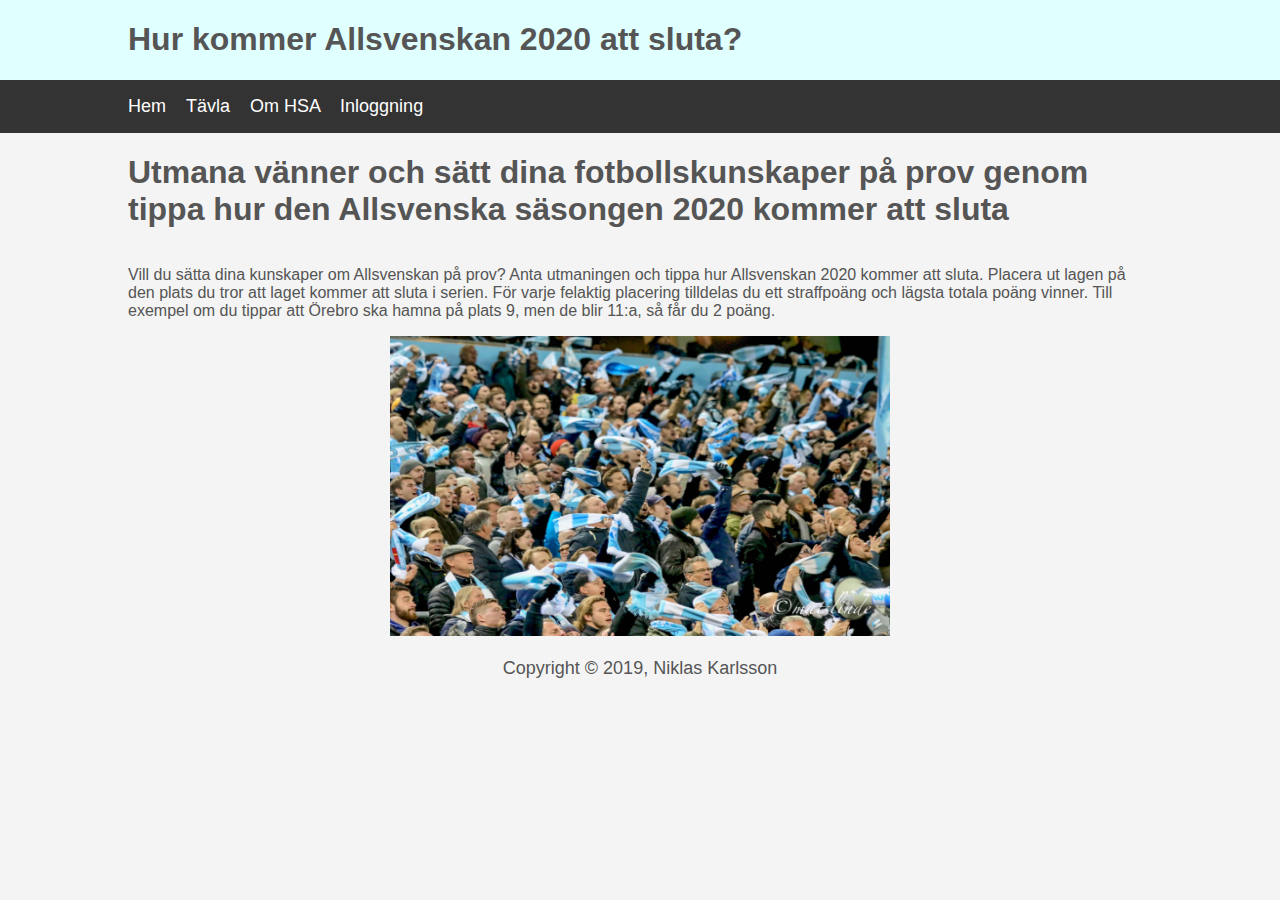
<file: index.html>
<!DOCTYPE html>

<html>

<!-- ~~~~~~~~~~~~~~~~~~~~~~~~~ Head ~~~~~~~~~~~~~~~~~~~~~~~~~~~~~~ -->
<head>

  <!-- What can be seen in tab -->
  <title> Hur slutar Allsvenskan? </title>

  <!-- Link to CSS files used for this page -->
  <link rel="stylesheet" href="css/master.css">
  <link rel="stylesheet" href="css/index.css">

</head>
<!-- ~~~~~~~~~~~~~~~~~~~~~~~~~ Body ~~~~~~~~~~~~~~~~~~~~~~~~~~~~~~~ -->
<body>

  <!-- ~~~~~~~~~~~~~~~~~~~~~~~~~ Header  ~~~~~~~~~~~~~~~~~~~~~~~~~~~~~~~ -->

  <header class="mainHeader">
    <div class="container">
      <h1> Hur kommer Allsvenskan 2020 att sluta? </h1>
    </div>
  </header>

  <!-- ~~~~~~~~~~~~~~~~~~~~~~ Navigation bar  ~~~~~~~~~~~~~~~~~~~~~~~~~~~ -->

  <nav class = "nav-bar">

    <div class="container">

      <ul> <!-- Unorder list -->
        <li>  <a href="index.html"> Hem </a>        </li>
        <li>  <a href="tavla.html"> Tävla </a>      </li>
        <li>  <a href="om.html"> Om HSA </a>        </li>
        <li>  <a href="login.html"> Inloggning </a> </li>
      </ul>

    </div>

  </nav>

  <!-- ~~~~~~~~~~~~~~~~~~~~~~  Intro ~~~~~~~~~~~~~~~~~~~~~~~~~~~~~~~~~ -->

  <section id = "index-intro">
    <div class="container">
      <h1> Utmana vänner och sätt dina fotbollskunskaper på prov genom
      tippa hur den Allsvenska säsongen 2020 kommer att sluta </h1>
    </div>
  </section>

  <!-- ~~~~~~~~~~~~~~~~~~~~~~~~~ Page  ~~~~~~~~~~~~~~~~~~~~~~~~~~~~~~~ -->

  <section id = "index-main">

  <div class="container">
    <p>
      Vill du sätta dina kunskaper om Allsvenskan på prov? Anta utmaningen
      och tippa hur Allsvenskan 2020 kommer att sluta. Placera ut lagen på den
      plats du tror att laget kommer att sluta i serien. För varje felaktig
      placering tilldelas du ett straffpoäng och lägsta totala poäng vinner.
      Till exempel om du tippar att Örebro ska hamna på plats 9, men de blir 11:a,
      så får du 2 poäng.
    </p>
  </div>
  </section>

  <div class="image1">
    <img src ="images/halsdukar.jpg" alt = "Image not found" width = 500 height = 300>
  </div>

  <!-- ~~~~~~~~~~~~~~~~~~~~~~~~~ Footer  ~~~~~~~~~~~~~~~~~~~~~~~~~~~~~~~ -->

    <footer class = "mainFooter">
      <!-- &copy  give the copyright symbol -->
      <p> Copyright &copy 2019, Niklas Karlsson </p>
    </footer>

  </body>

</html>
</file>
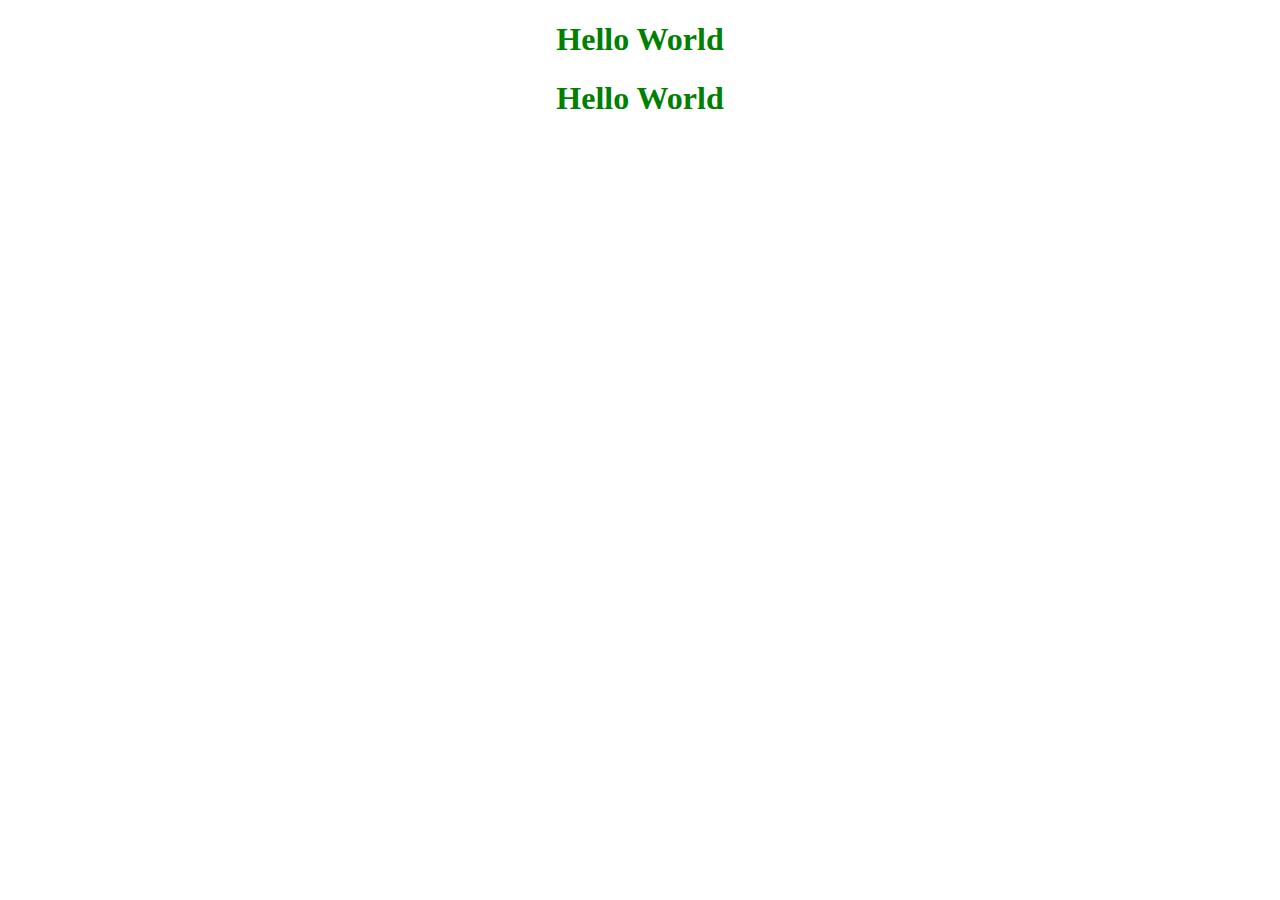
<file: learningCSS/index.html>
<!DOCTYPE html>
<html >

  <head>
    <!-- Title is displayed in tab -->
    <title>How to write CSS</title>
    <!-- Link to CSS file where all CSS code (styling/formating) is done -->
    <link rel="stylesheet" href="css/style.css">
  </head>

  <body>

    <!-- Class can be reused-->
    <!-- Container class to set width and margins-->
    <div class="container">

      <!-- Id should be unique -->
      <div id = "box-id">
        <h1> Hello World </h1>
      </div>

      <div class="box-class">
        <h1> Hello World </h1>
      </div>
  </div>

  </body>

</html>
</file>
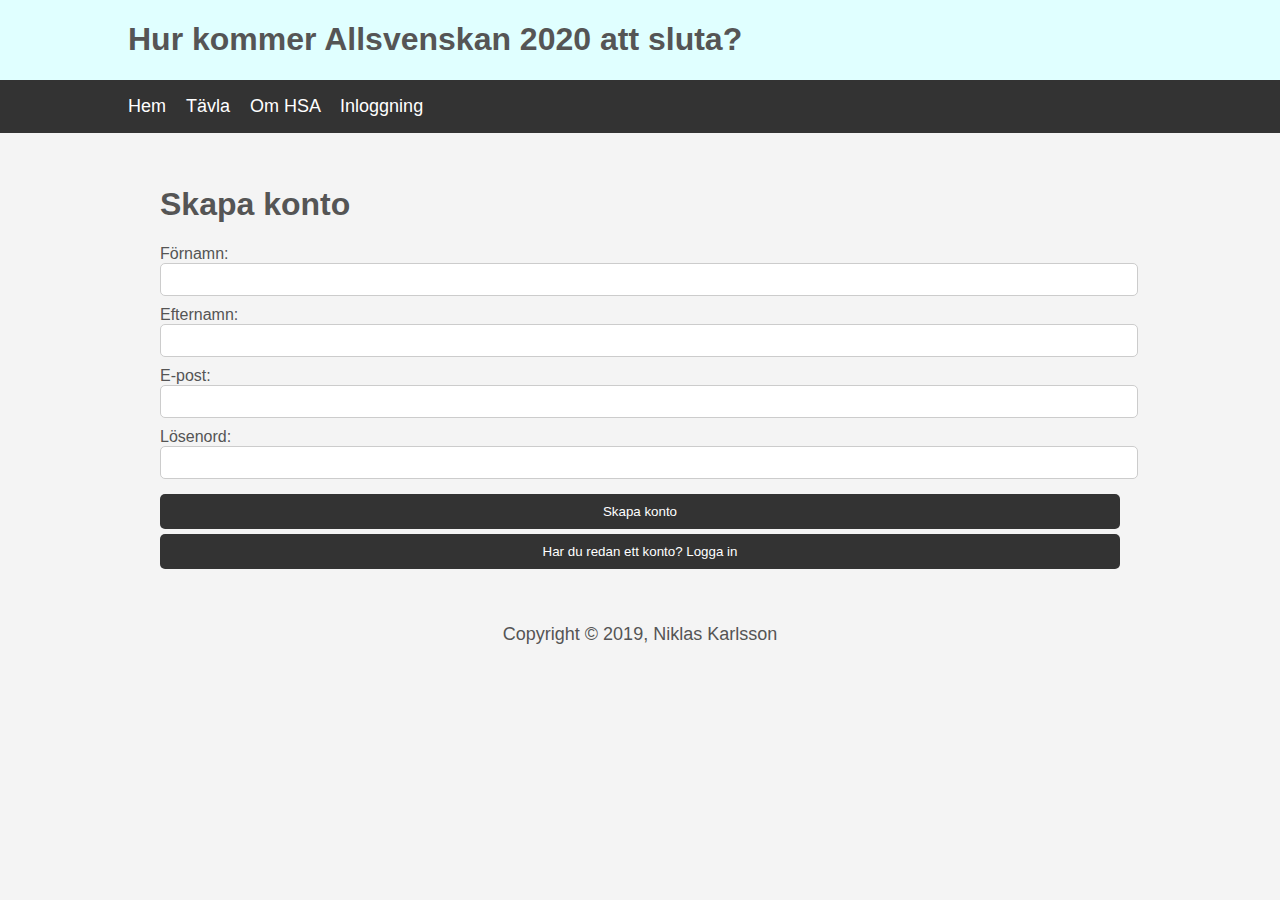
<file: create_account.html>
<!DOCTYPE html>

<html>

<!-- ~~~~~~~~~~~~~~~~~~~~~~~~~ Head ~~~~~~~~~~~~~~~~~~~~~~~~~~~~~~ -->
<head>

  <!-- What can be seen in tab -->
  <title> Hur slutar Allsvenskan? </title>

  <!-- Link to CSS files used for this page -->
  <link rel="stylesheet" href="css/master.css">
  <link rel="stylesheet" href="css/create_account.css">

</head>
<!-- ~~~~~~~~~~~~~~~~~~~~~~~~~ Body ~~~~~~~~~~~~~~~~~~~~~~~~~~~~~~~ -->
<body>

  <!-- ~~~~~~~~~~~~~~~~~~~~~~~~~ Header  ~~~~~~~~~~~~~~~~~~~~~~~~~~~~~~~ -->

  <header class="mainHeader">
    <div class="container">
      <h1> Hur kommer Allsvenskan 2020 att sluta? </h1>
    </div>
  </header>

  <!-- ~~~~~~~~~~~~~~~~~~~~~~ Navigation bar  ~~~~~~~~~~~~~~~~~~~~~~~~~~~ -->

  <nav class = "nav-bar">

    <div class="container">

      <ul> <!-- Unorder list -->
        <li>  <a href="index.html"> Hem </a>        </li>
        <li>  <a href="tavla.html"> Tävla </a>      </li>
        <li>  <a href="om.html"> Om HSA </a>        </li>
        <li>  <a href="login.html"> Inloggning </a> </li>
      </ul>

    </div>

  </nav>

  <!-- ~~~~~~~~~~~~~~~~~~~~~~~~~ Page  ~~~~~~~~~~~~~~~~~~~~~~~~~~~~~~~ -->

  <section class="container">

    <form id = "form-create_account">

      <h1> Skapa konto </H1>

      <!-- Empty div  to be able to print messages
            if for example an field is empty -->
      <div id="msg-create-account">
      </div>

      <!--User input first name -->
      <div>
        <label for="user_firstName"> Förnamn: </label>
        <input type="text" id='firstName'>
      </div>

      <!-- User input last name -->
      <div>
        <label for="user_lastName"> Efternamn: </label>
        <input type="text" id='lastName'>
      </div>

      <!-- User inputs email -->
      <div>
        <label for="user_email"> E-post: </label>
        <input type="email" id='email'>
      </div>

      <!-- User inputs password -->
      <div>
        <label for="user_password"> Lösenord: </label>
        <input type="text" id='password'>
      </div>

      <input id = "submit_create_account" type = "submit" value = "Skapa konto">

      <button id = "old_user" type="button">
      <a href="login.html"> Har du redan ett konto?
      Logga in </a>
      </button>

  </form>

  </section>

  <!-- ~~~~~~~~~~~~~~~~~~~~~~~~~ Footer  ~~~~~~~~~~~~~~~~~~~~~~~~~~~~~~~ -->

    <footer class = "mainFooter">
      <!-- &copy  give the copyright symbol -->
      <p> Copyright &copy 2019, Niklas Karlsson </p>
    </footer>

    <!-- ~~~~~~~~~~~~~~~~~~~~~~ JavaScript  ~~~~~~~~~~~~~~~~~~~~~~~ -->

    <script src="JavaScript/create_account.js"></script>

  </body>

</html>
</file>
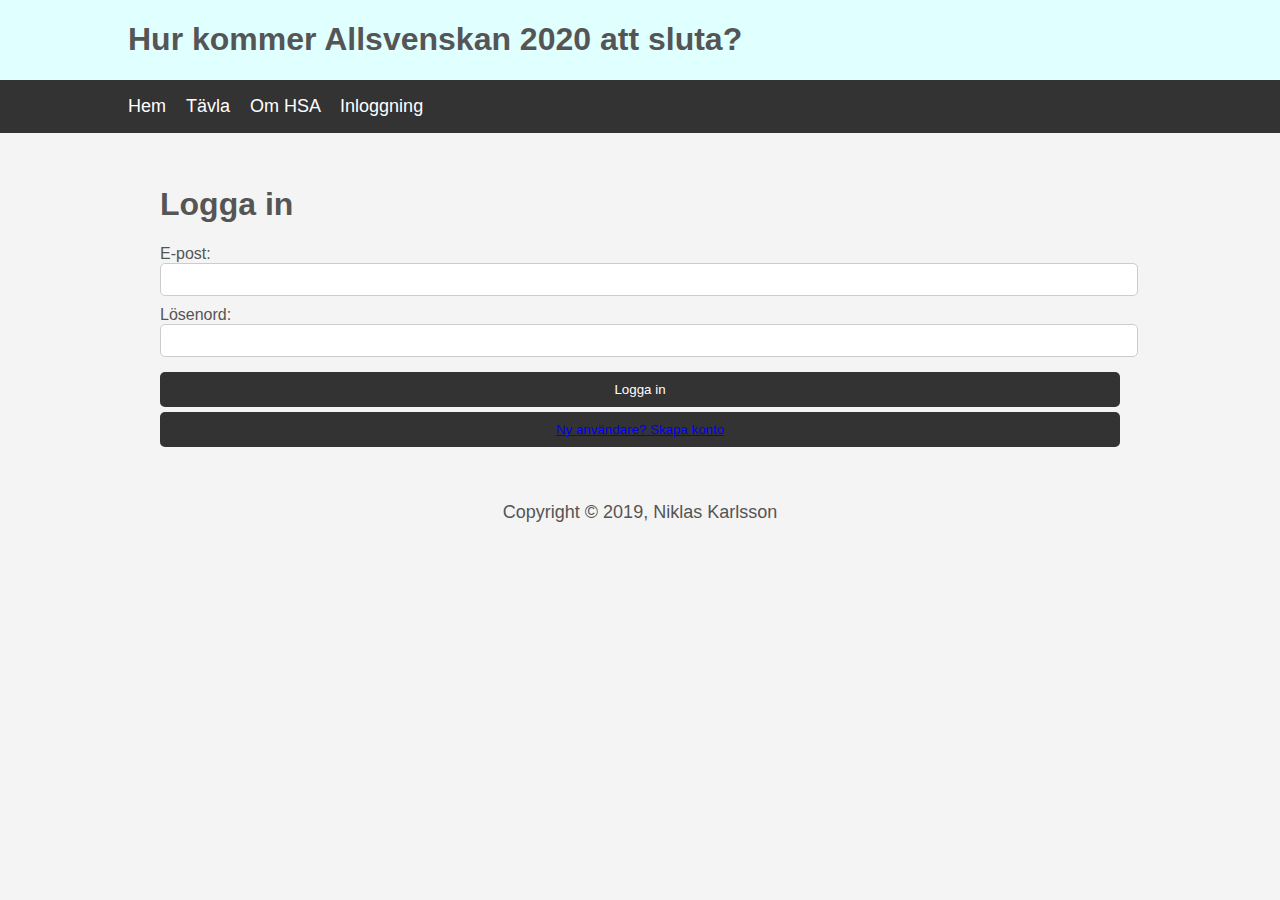
<file: login.html>
<!DOCTYPE html>
<html>

<!-- ~~~~~~~~~~~~~~~~~~~~~~~~~ Head ~~~~~~~~~~~~~~~~~~~~~~~~~~~~~~ -->
<head>
  <!-- What can be seen in tab-->
  <title> Hur slutar Allsvenskan? </title>

  <!-- Link to CSS files used for this page -->
  <link rel="stylesheet" href="css/master.css">
  <link rel="stylesheet" href="css/login.css">

</head>

<!-- ~~~~~~~~~~~~~~~~~~~~~~~~~ Body ~~~~~~~~~~~~~~~~~~~~~~~~~~~~~~~ -->
<body>

    <!-- ~~~~~~~~~~~~~~~~~~~~~~~~~ Header  ~~~~~~~~~~~~~~~~~~~~~~~~~~~~~~~ -->

    <header class="mainHeader">
      <div class="container">
        <h1> Hur kommer Allsvenskan 2020 att sluta? </h1>
      </div>
    </header>

    <!-- ~~~~~~~~~~~~~~~~~~~~~~ Navigation bar  ~~~~~~~~~~~~~~~~~~~~~~~~~~~ -->

    <nav class = "nav-bar">

      <div class="container">

        <ul> <!-- Unorder list -->
          <li>  <a href="index.html"> Hem </a>        </li>
          <li>  <a href="tavla.html"> Tävla </a>      </li>
          <li>  <a href="om.html"> Om HSA </a>        </li>
          <li>  <a href="login.html"> Inloggning </a> </li>
        </ul>

      </div>

    </nav>

    <!-- ~~~~~~~~~~~~~~~~~~~~~~ Page  ~~~~~~~~~~~~~~~~~~~~~~~~~~~ -->

    <section class="container">

      <form id = "form-login">

        <h1> Logga in </H1>

        <!-- Empty div  to be able to print messages
              if for example an field is empty -->
        <div id="msg-login">
        </div>

        <!-- Class for where user inputs email when logging in-->
        <div>
          <label for="user_email"> E-post: </label>
          <input type="email" id='login-email'>
        </div>

        <!-- Class for where user inputs password when logging in-->
        <div>
          <label for="user_password"> Lösenord: </label>
          <input type="text" id='login-password'>
        </div>

        <input id = "submit_login" type = "submit" value = "Logga in">

        <button id = "new_user" type="button">
          <a href="create_account.html"> Ny användare? Skapa konto </a>
        </button>

    </form>

    </section>

    <!-- ~~~~~~~~~~~~~~~~~~~~~~ Footer  ~~~~~~~~~~~~~~~~~~~~~~~~~~~ -->

    <footer class = "mainFooter">
      <!-- &copy  give the copyright symbol -->
      <p> Copyright &copy 2019, Niklas Karlsson </p>
    </footer>

    <!-- ~~~~~~~~~~~~~~~~~~~~~~ JavaScript  ~~~~~~~~~~~~~~~~~~~~~~~ -->

    <script src="JavaScript/login.js"></script>

  </body>

</html>

<!--

<div class="form-login-div">
<label for="inputdob"> Date Of Birth </label>
<input type="date"> </input>
</div>

<div class="form-login-div">
<h4>Ange ditt favoritlag i Allsvenskan 2020 </h4>
<select name="favTeam">
    <option value = "" disabled selection> Favoritlag </option>
    <option value="AFC"> AFC Eskilstuna</option>
    <option value="AIK"> AIK</option>
    <option value="Djurgården"> Djurgården </option>
    <option value="Elfsborg"> Elfsborg </option>
    <option value="Falkenberg"> Falkenberg </option>
    <option value="Hammarby"> Hammarby </option>
    <option value="Helsingborg"> Helsingborg </option>
    <option value="Häcken"> Häcken </option>
    <option value="IFKGöteborg"> IFK Göteborg </option>
    <option value="IFKNorrköping"> IFK Norrköping </option>
    <option value="Kalmar"> Kalmar </option>
    <option value="MalmöFF"> Malmö FF </option>
    <option value="Sirius"> Sirius </option>
    <option value="Sundsvall"> Sundsvall </option>
    <option value="Örebro"> Örebro </option>
    <option value="Östersund"> Östersund </option>
</select>
</div>

-->
</file>
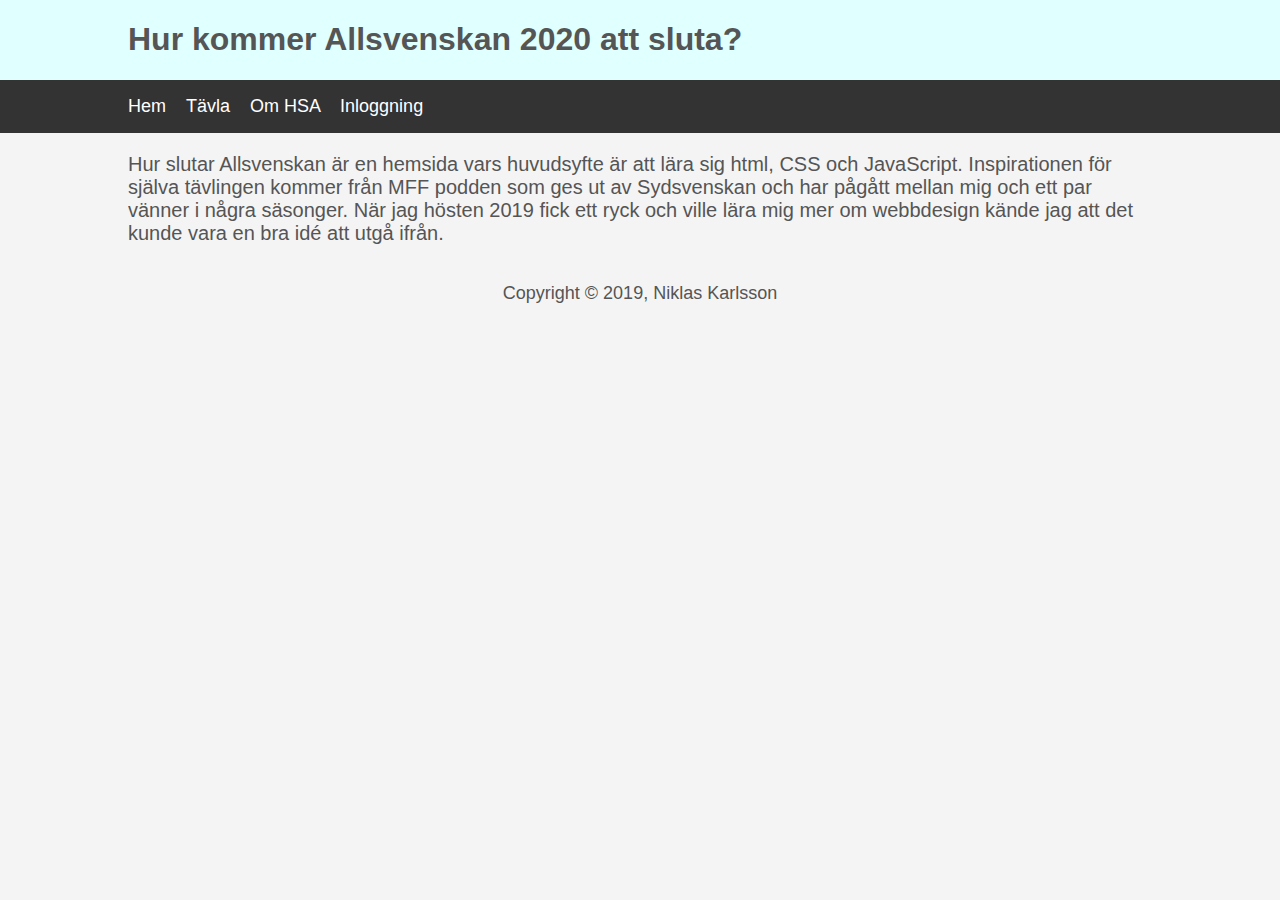
<file: om.html>
<!DOCTYPE html>

<html>

<!-- ~~~~~~~~~~~~~~~~~~~~~~~~~ Head ~~~~~~~~~~~~~~~~~~~~~~~~~~~~~~ -->
<head>

  <!-- What can be seen in tab -->
  <title> Hur slutar Allsvenskan? </title>

  <!-- Link to CSS files used for this page -->
  <link rel="stylesheet" href="css/master.css">
  <link rel="stylesheet" href="css/om.css">

</head>
<!-- ~~~~~~~~~~~~~~~~~~~~~~~~~ Body ~~~~~~~~~~~~~~~~~~~~~~~~~~~~~~~ -->
<body>

  <!-- ~~~~~~~~~~~~~~~~~~~~~~~~~ Header  ~~~~~~~~~~~~~~~~~~~~~~~~~~~~~~~ -->

  <header class="mainHeader">
    <div class="container">
      <h1> Hur kommer Allsvenskan 2020 att sluta? </h1>
    </div>
  </header>

  <!-- ~~~~~~~~~~~~~~~~~~~~~~ Navigation bar  ~~~~~~~~~~~~~~~~~~~~~~~~~~~ -->

  <nav class = "nav-bar">

    <div class="container">

      <ul> <!-- Unorder list -->
        <li>  <a href="index.html"> Hem </a>        </li>
        <li>  <a href="tavla.html"> Tävla </a>      </li>
        <li>  <a href="om.html"> Om HSA </a>        </li>
        <li>  <a href="login.html"> Inloggning </a> </li>
      </ul>

    </div>

  </nav>


  <!-- ~~~~~~~~~~~~~~~~~~~~~~~~~ Page  ~~~~~~~~~~~~~~~~~~~~~~~~~~~~~~~ -->

  <section id = "index-main">

  <div class="container">
    <p>
      Hur slutar Allsvenskan är en hemsida vars huvudsyfte är att lära sig html,
      CSS och JavaScript. Inspirationen för själva tävlingen kommer från MFF
      podden som ges ut av Sydsvenskan och har pågått mellan mig och ett par
      vänner i några säsonger. När jag hösten 2019 fick ett ryck och ville lära
      mig mer om webbdesign kände jag att det kunde vara en bra idé att utgå
      ifrån.
    </p>
  </div>

  </section>


  <!-- ~~~~~~~~~~~~~~~~~~~~~~~~~ Footer  ~~~~~~~~~~~~~~~~~~~~~~~~~~~~~~~ -->

    <footer class = "mainFooter">
      <!-- &copy  give the copyright symbol -->
      <p> Copyright &copy 2019, Niklas Karlsson </p>
    </footer>

  </body>

</html>
</file>
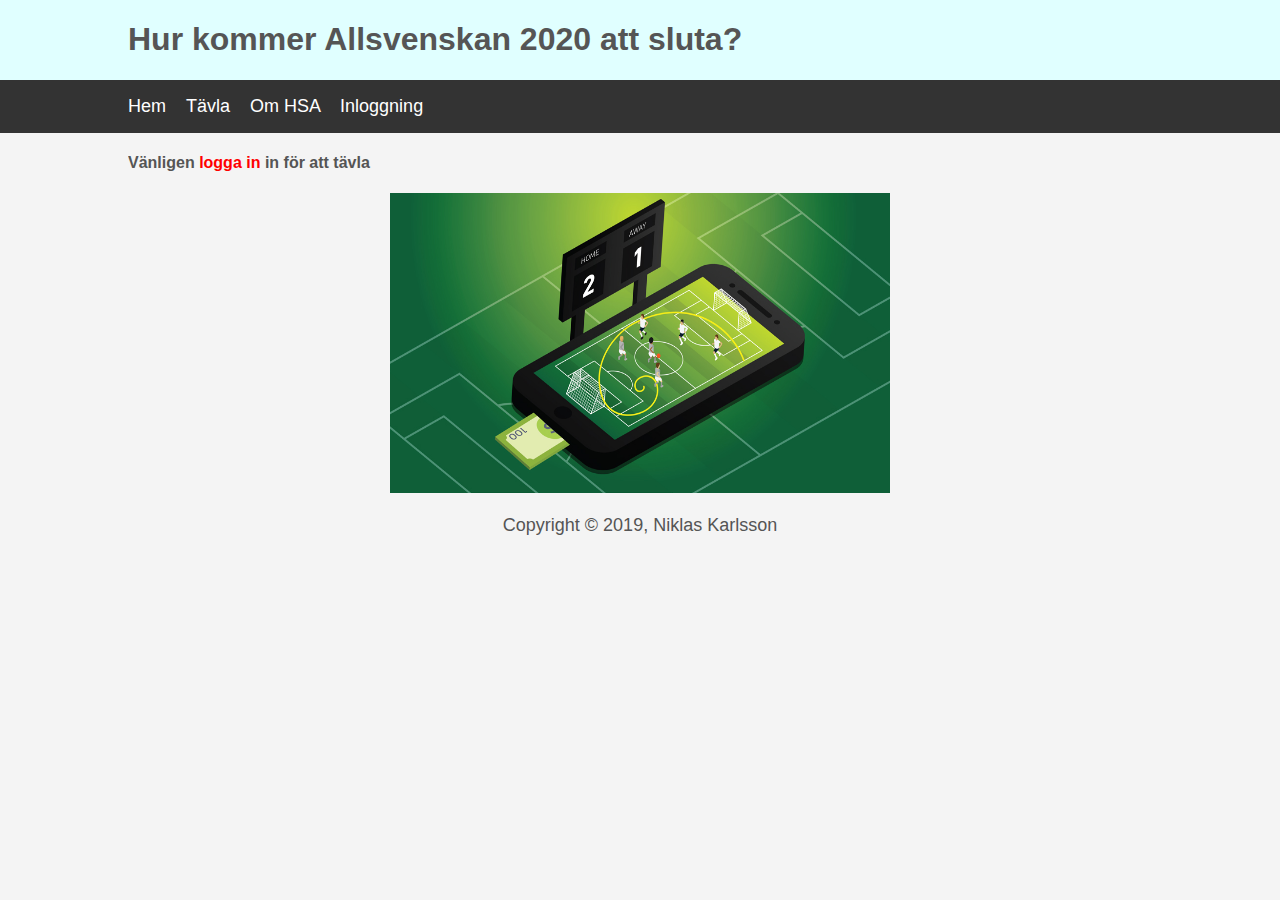
<file: tavla.html>
<!DOCTYPE html>

<html>

<!-- ~~~~~~~~~~~~~~~~~~~ Head ~~~~~~~~~~~~~~~~~~~~~~~~~ -->
<head>

  <!-- What can be seen in tab -->
  <title> Hur slutar Allsvenskan? </title>

  <!-- Link to CSS files used for this page -->
  <link rel="stylesheet" href="css/master.css">
  <link rel="stylesheet" href="css/tavla.css">

</head>

<!-- ~~~~~~~~~~~~~~~~~~~~~~~~~ Body ~~~~~~~~~~~~~~~~~~~~~~~~~~~~~~~ -->
  <body>

    <!-- ~~~~~~~~~~~~~~~~~~~~~~~~~ Header  ~~~~~~~~~~~~~~~~~~~~~~~~~~~~~~~ -->

    <header class="mainHeader">
      <div class="container">
      <h1> Hur kommer Allsvenskan 2020 att sluta? </h1>
      </div>
    </header>

    <!-- ~~~~~~~~~~~~~~~~~~~~~~ Navigation bar  ~~~~~~~~~~~~~~~~~~~~~~~~~~~ -->

    <nav class = "nav-bar">

      <div class="container">

        <ul> <!-- Unorder list -->
          <li>  <a href="index.html"> Hem </a>        </li>
          <li>  <a href="tavla.html"> Tävla </a>      </li>
          <li>  <a href="om.html"> Om HSA </a>        </li>
          <li>  <a href="login.html"> Inloggning </a> </li>
        </ul>

      </div>

    </nav>

    <!-- ~~~~~~~~~~~~~~~~~~~~~~~~~ Page  ~~~~~~~~~~~~~~~~~~~~~~~~~~~~~~~ -->

    <!-- Main structure for tippa page -->
    <section id = tavla-page>
      <div class="container">
        <h4> Vänligen <a href="login.html" id = "login-link">logga in </a> in för att tävla </h4>
      </div>
    </section>

    <div class="image-tavla">
      <img src ="images/tavla.jpg" alt = "Image not found" width = 500 height = 300>
    </div>

    <!-- ~~~~~~~~~~~~~~~~~~~~~~~~~ Footer  ~~~~~~~~~~~~~~~~~~~~~~~~~~~~~~~ -->

    <footer class = "mainFooter">
      <!-- &copy  give the copyright symbol -->
      <p> Copyright &copy 2019, Niklas Karlsson </p>
    </footer>

  </body>

</html>
</file>
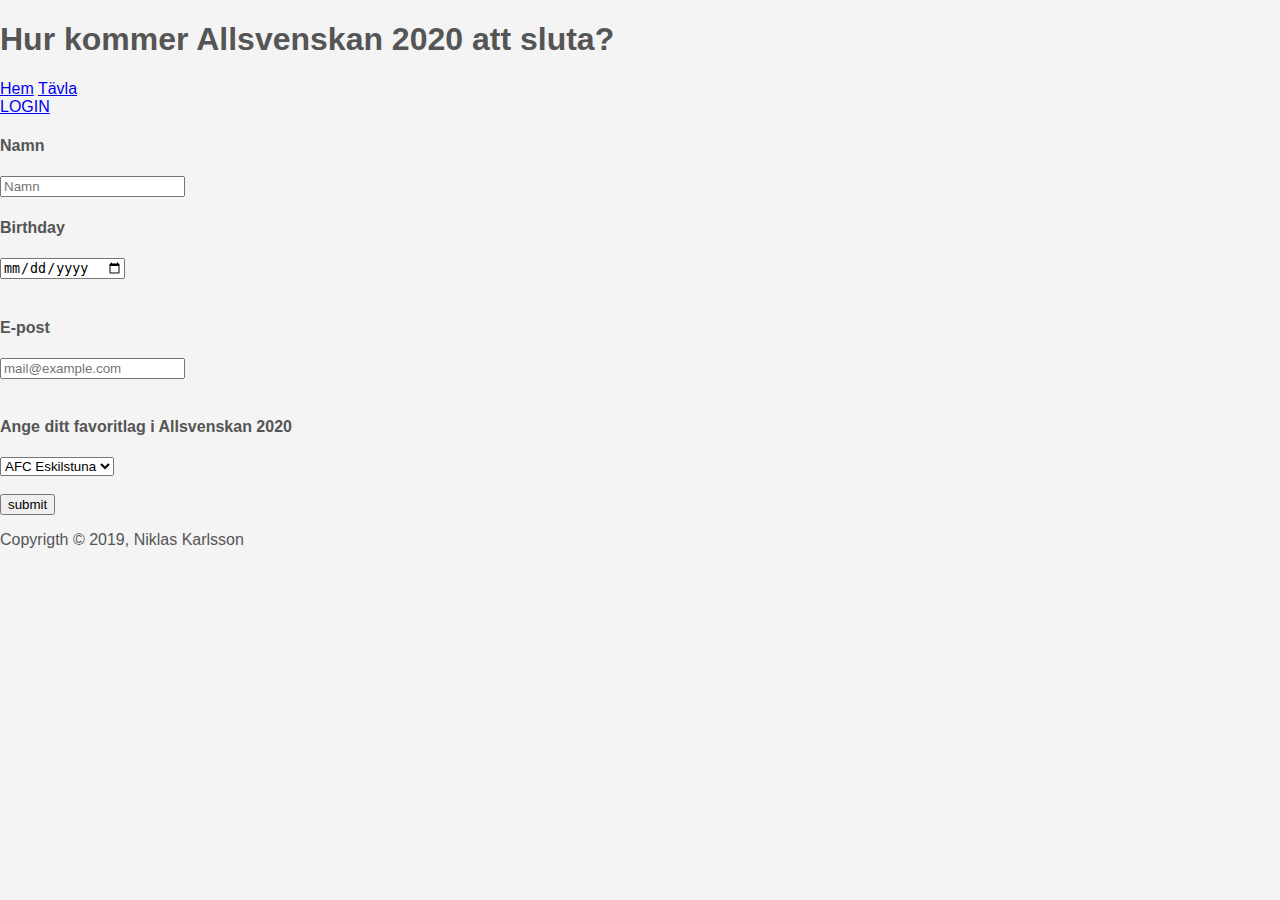
<file: tippa.html>
<!DOCTYPE html>
<html>

  <title> Hur slutar Allsvenskan? </title>
  <link rel="stylesheet" href="css/master.css">

  <body>
    <header id="mainHeader">
      <h1> Hur kommer Allsvenskan 2020 att sluta? </h1>
    </header>

    <!-- Menu Navigation Bar -->
    <div class="menu">
      <a href="index.html">Hem</a>
      <a href="#tippa.html">Tävla</a>
    <div class="menu-log">
      <a href="#login">LOGIN</a>
    </div>
    </div>

    <div class = "body_sec">
        <section id = "content">

          <form action="process.php" method="POST">
            <h4>Namn </h4>
            <input type = "text" name="Name" placeholder="Namn"> </input>

            <br>
            <h4>Birthday </h4>
              <input type = "date" name="birthday" > </input>
            </div>

            <br>
            <div>
              <h4>E-post </h4>
              <input type = "email" name="email" placeholder="mail@example.com"> </input>
            </div>

            <br>
            <div>
            <h4>Ange ditt favoritlag i Allsvenskan 2020 </h4>
            <select name="favTeam">
                <option value = "" disabled selection> Favoritlag </option>
                <option value="AFC"> AFC Eskilstuna</option>
                <option value="AIK"> AIK</option>
                <option value="Djurgården"> Djurgården </option>
                <option value="Elfsborg"> Elfsborg </option>
                <option value="Falkenberg"> Falkenberg </option>
                <option value="Hammarby"> Hammarby </option>
                <option value="Helsingborg"> Helsingborg </option>
                <option value="Häcken"> Häcken </option>
                <option value="IFKGöteborg"> IFK Göteborg </option>
                <option value="IFKNorrköping"> IFK Norrköping </option>
                <option value="Kalmar"> Kalmar </option>
                <option value="MalmöFF"> Malmö FF </option>
                <option value="Sirius"> Sirius </option>
                <option value="Sundsvall"> Sundsvall </option>
                <option value="Örebro"> Örebro </option>
                <option value="Östersund"> Östersund </option>
            </select>
            </div>

            <br>
            <input type= "submit" name = "submit" value = "submit"> </input>
          </form>

        </section>
    </div>

      <footer id = "mainFooter">
        <!-- &copy  give the copyright symbol -->
        <p> Copyrigth &copy 2019, Niklas Karlsson </p>
      </footer>

  </body>

</html>
</file>
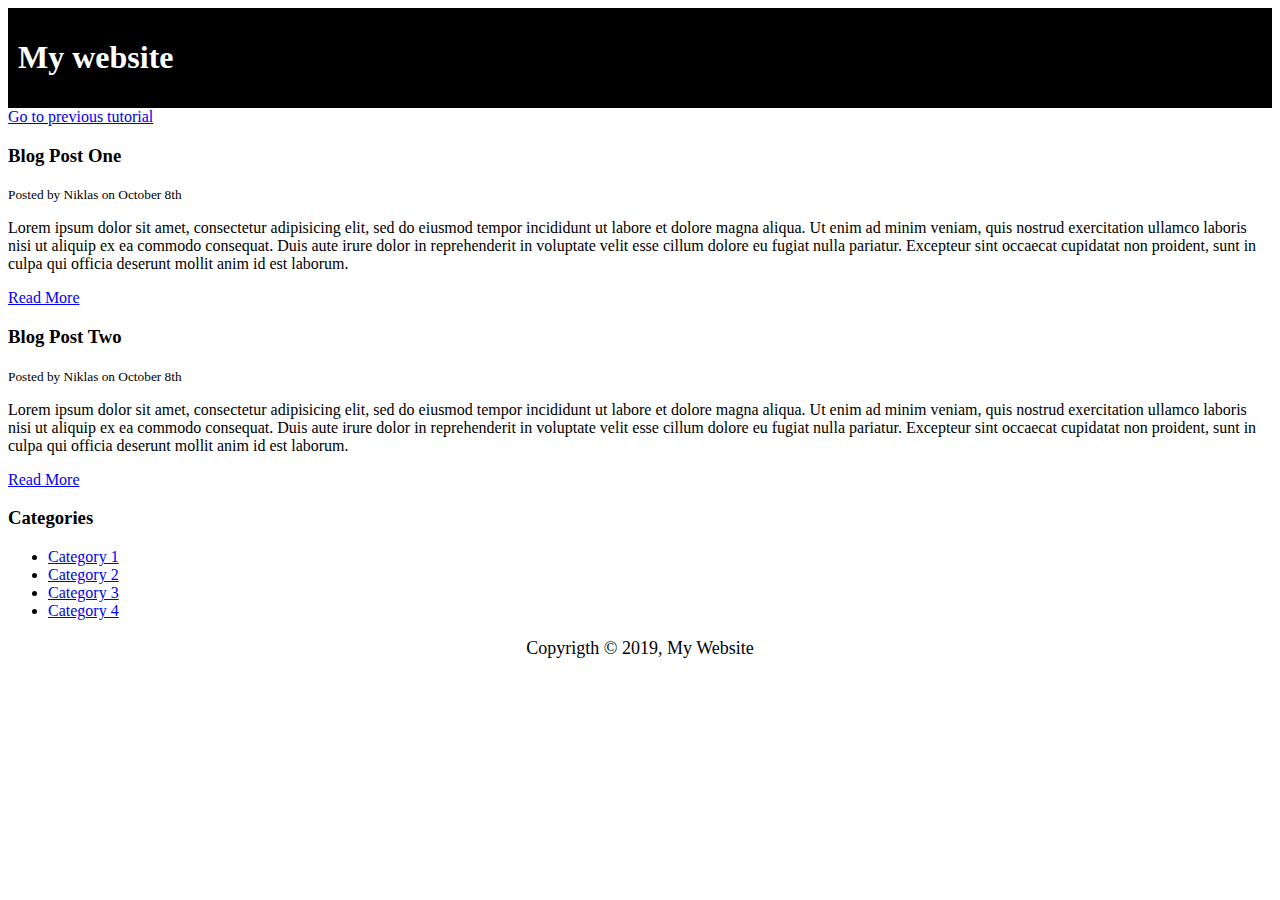
<file: learningHTML/howtowrite2.html>
<!-- html + tab to get basic structure in place--->
<!-- This code is based on the following tutorial -->
<!-- https://www.youtube.com/watch?v=UB1O30fR-EE -->

<!DOCTYPE html>
<html>
  <head>

    <title> HTML guide 2</title>

    <!-- Google looks at meta when it scans you webpage -->
    <meta name="description" content="Learning HTML">
    <meta name="keywords:" content="learning, html">

    <!-- Use # to grab onto id -->
    <!-- color = text color -->
    <style media="screen">
      #mainHeader {
          background-color:black;
          color:white;
          padding:10px;
        }
        #main-footer{
          text-align: center;
          font-size:18px;
        }
    </style>

  </head>
  <body>
    <header id="mainHeader">
      <h1> My website </h1>
    </header>

    <a href="howToWrite.html"> Go to previous tutorial </a>

    <section>
      <article class = "post">
        <h3> Blog Post One</h3>
        <small> Posted by Niklas on October 8th</small>
        <p>
          Lorem ipsum dolor sit amet, consectetur adipisicing elit,
          sed do eiusmod tempor incididunt ut labore et dolore magna aliqua.
          Ut enim ad minim veniam,
          quis nostrud exercitation ullamco laboris nisi ut aliquip ex ea
          commodo consequat.
          Duis aute irure dolor in reprehenderit in voluptate velit esse cillum
          dolore eu fugiat nulla pariatur.
          Excepteur sint occaecat cupidatat non proident,
          sunt in culpa qui officia deserunt mollit anim id est laborum.
        </p>
        <a href="post1.html"> Read More</a>
      </article>

      <article class = "post">
        <h3> Blog Post Two</h3>
        <small> Posted by Niklas on October 8th</small>
        <p>
          Lorem ipsum dolor sit amet, consectetur adipisicing elit,
          sed do eiusmod tempor incididunt ut labore et dolore magna aliqua.
          Ut enim ad minim veniam,
          quis nostrud exercitation ullamco laboris nisi ut aliquip ex ea
          commodo consequat.
          Duis aute irure dolor in reprehenderit in voluptate velit esse cillum
          dolore eu fugiat nulla pariatur.
          Excepteur sint occaecat cupidatat non proident,
          sunt in culpa qui officia deserunt mollit anim id est laborum.
        </p>
        <a href="post1.html"> Read More</a>
      </article>
    </section>

    <aside class="">
      <h3> Categories </h3>
      <nav>
        <ul>
          <!-- # goes to the same page -->
          <li> <a href="#"> Category 1</a> </li>
          <li> <a href="#"> Category 2</a> </li>
          <li> <a href="#"> Category 3</a> </li>
          <li> <a href="#"> Category 4</a> </li>
        </ul>
      </nav>
    </aside>

    <footer id = "main-footer">
      <!-- &copy  give the copyright symbol -->
      <p> Copyrigth &copy 2019, My Website</p>
    </footer>

  </body>
</html>
</file>
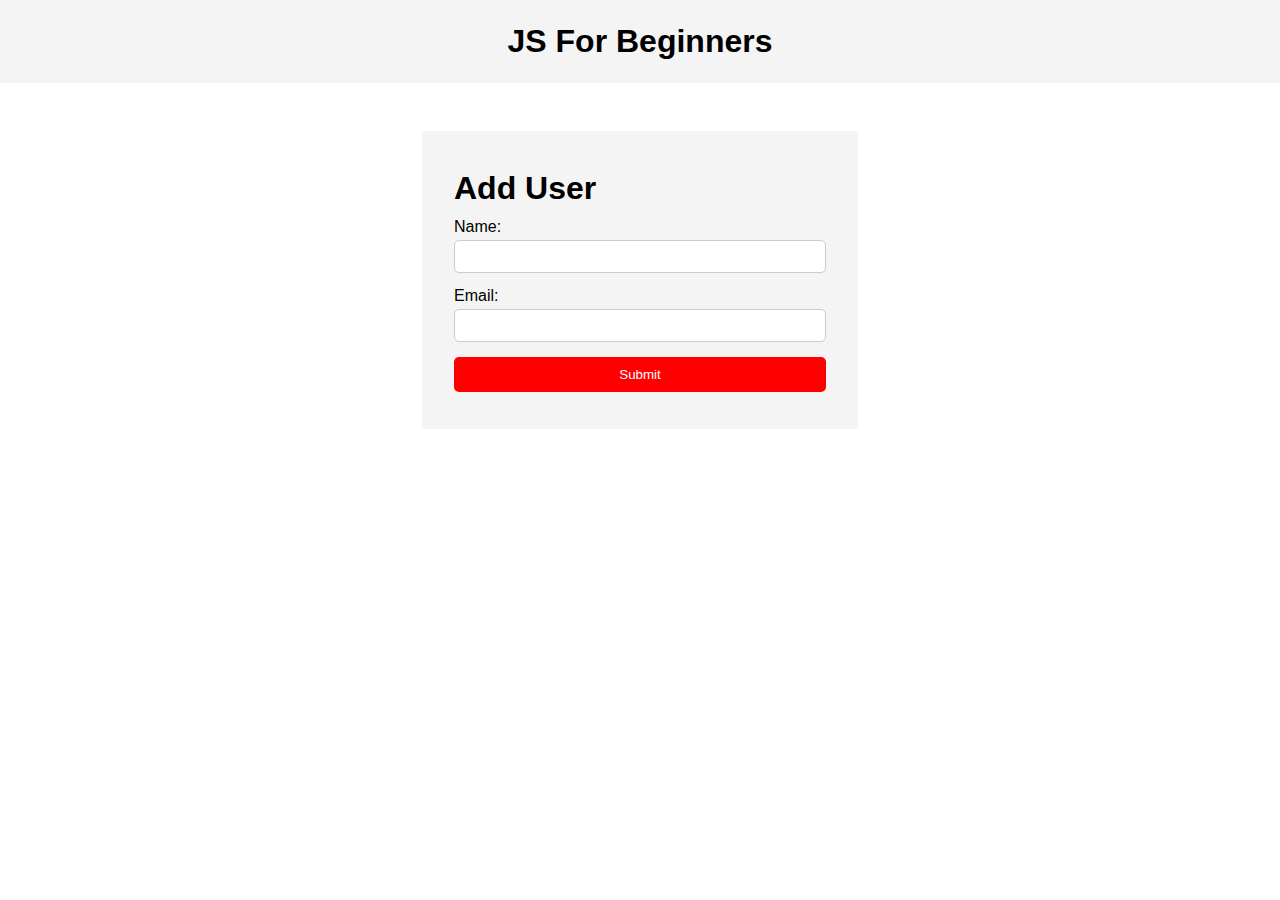
<file: learningJavaScript/index2..html>
<!DOCTYPE html>
<html lang="en">
  <head>
    <meta charset="UTF-8" />
    <meta name="viewport" content="width=device-width, initial-scale=1.0" />
    <meta http-equiv="X-UA-Compatible" content="ie=edge" />
    <title>JS For Beginners</title>
    <link rel="stylesheet" href="style.css">
  </head>
  <body>
    <header>
      <h1>JS For Beginners</h1>
    </header>

    <section class="container">
      <form id="my-form">
        <h1>Add User</h1>
        <div class="msg"></div>
        <div>
          <label for="name">Name:</label>
          <input type="text" id="name">
        </div>
        <div>
          <label for="email">Email:</label>
          <input type="text" id="email">
        </div>
        <input class="btn" type="submit" value="Submit">
      </form>

      <ul id="users"></ul>

      <!-- <ul class="items">
        <li class="item">Item 1</li>
        <li class="item">Item 2</li>
        <li class="item">Item 3</li>
      </ul> -->
    </section>


    <script src="main2.js"></script>
  </body>
</html>
</file>
<file: css/master.css>
/* ----------------------------  Body  ------------------------------- */
body {
  background-color: #f4f4f4; /* Light grey */
  color: #555;
  font-family: Arial, Helvetica, sans-sans-serif;
  font-size: 16px;
  line-height: 1.6 em;
  margin:0px;
}

/* ----------------------------  Container  ------------------------------- */
.container {
  width: 80%;
  margin: auto;
  overflow:hidden;
}

/* ----------------------------  Header  ------------------------------- */

.mainHeader {
    background-color:LIGHTCYAN;
}
/* ------------------------- Navigation bar ---------------------------- */

.nav-bar {
  background-color: #333; /* Dark grey*/
  color: #FFF;            /* White */

}

.nav-bar ul {
  padding: 0;
  list-style: none; <!-- No bullet points-->
}

.nav-bar li {
  display: inline;

}

.nav-bar a {
  color: #fff;              /* White */
  text-decoration: none;    /* No underline */
  font-size: 18px;          /* Make text bigger */
  padding-right: 15px;

}

.nav-bar a:hover{
  color:red;              /*Set the color to red*/
}

/* ----------------------------  Footer  ------------------------------- */
  .mainFooter{
    text-align: center;
    font-size:18px;
  }
</file>
<file: css/index.css>
.image1{
  text-align: center;
}
</file>
<file: learningCSS/css/style.css>
h1 {
  text-align: center;
  color: green;
}
</file>
<file: css/create_account.css>
#form-create_account {
  padding: 2rem;
  background: #f4f4f4;
}

#form-create_account label {
  display: block;
}

#form-create_account input[type='text'] {
  width: 100%;
  padding: 8px;
  margin-bottom: 10px;
  border-radius: 5px;
  border: 1px solid #ccc;
}

#form-create_account input[type='email'] {
  width: 100%;
  padding: 8px;
  margin-bottom: 10px;
  border-radius: 5px;
  border: 1px solid #ccc;
}

#submit_create_account {
  display: block;
  width: 100%;
  padding: 10px 15px;
  border: 0;
  background: #333;
  color: #fff;
  border-radius: 5px;
  margin: 5px 0;
}

#submit_create_account:hover {
  background: #444;
}

.error_create_account {
  background: orangered;
  color: #fff;
  padding: 5px;
  margin: 5px;
}

#old_user {
  display: block;
  width: 100%;
  padding: 10px 15px;
  border: 0;
  background: #333;
  color: #fff;
  border-radius: 5px;
  margin: 5px 0;
}

#old_user:hover {
  background: #444;
}

#old_user a{
  color: #fff;
  text-decoration: none;
}
</file>
<file: css/login.css>
#form-login {
  padding: 2rem;
  background: #f4f4f4;
}

#form-login label {
  display: block;
}

#form-login input[type='email'] {
  width: 100%;
  padding: 8px;
  margin-bottom: 10px;
  border-radius: 5px;
  border: 1px solid #ccc;
}

#form-login input[type='text'] {
  width: 100%;
  padding: 8px;
  margin-bottom: 10px;
  border-radius: 5px;
  border: 1px solid #ccc;
}

#submit_login {
  display: block;
  width: 100%;
  padding: 10px 15px;
  border: 0;
  background: #333;
  color: #fff;
  border-radius: 5px;
  margin: 5px 0;
}

#submit_login:hover {
  background: #444;
}

.error_login {
  background: orangered;
  color: #fff;
  padding: 5px;
  margin: 5px;
}

#new_user {
  display: block;
  width: 100%;
  padding: 10px 15px;
  border: 0;
  background: #333;
  color: #fff;
  border-radius: 5px;
  margin: 5px 0;
}

#new_user:hover {
  background: #444;
}
</file>
<file: css/om.css>
#index-main p {
  font-size: 20px;
}
</file>
<file: css/tavla.css>
.image-tavla{
  padding-top: 50 px;
  text-align: center;
}

#tavla-page a{
  text-decoration: none;    /* No underline */
  color: red;
}

#tavla-page a:hover{
  color:blue;
}
</file>
<file: learningJavaScript/style.css>
* {
  margin: 0;
  padding: 0;
  box-sizing: border-box;
}

body {
  font-family: Arial, Helvetica, sans-serif;
  line-height: 1.6;
}

ul {
  list-style: none;
}

ul li {
  padding: 5px;
  background: #f4f4f4;
  margin: 5px 0;
}

header {
  background: #f4f4f4;
  padding: 1rem;
  text-align: center;
}

.container {
  margin: auto;
  width: 500px;
  overflow: auto;
  padding: 3rem 2rem;
}

#my-form {
  padding: 2rem;
  background: #f4f4f4;
}

#my-form label {
  display: block;
}

#my-form input[type='text'] {
  width: 100%;
  padding: 8px;
  margin-bottom: 10px;
  border-radius: 5px;
  border: 1px solid #ccc;
}

.btn {
  display: block;
  width: 100%;
  padding: 10px 15px;
  border: 0;
  background: #333;
  color: #fff;
  border-radius: 5px;
  margin: 5px 0;
}

.btn:hover {
  background: #444;
}

.bg-dark {
  background: #333;
  color: #fff;
}

.error {
  background: orangered;
  color: #fff;
  padding: 5px;
  margin: 5px;
}
</file>
